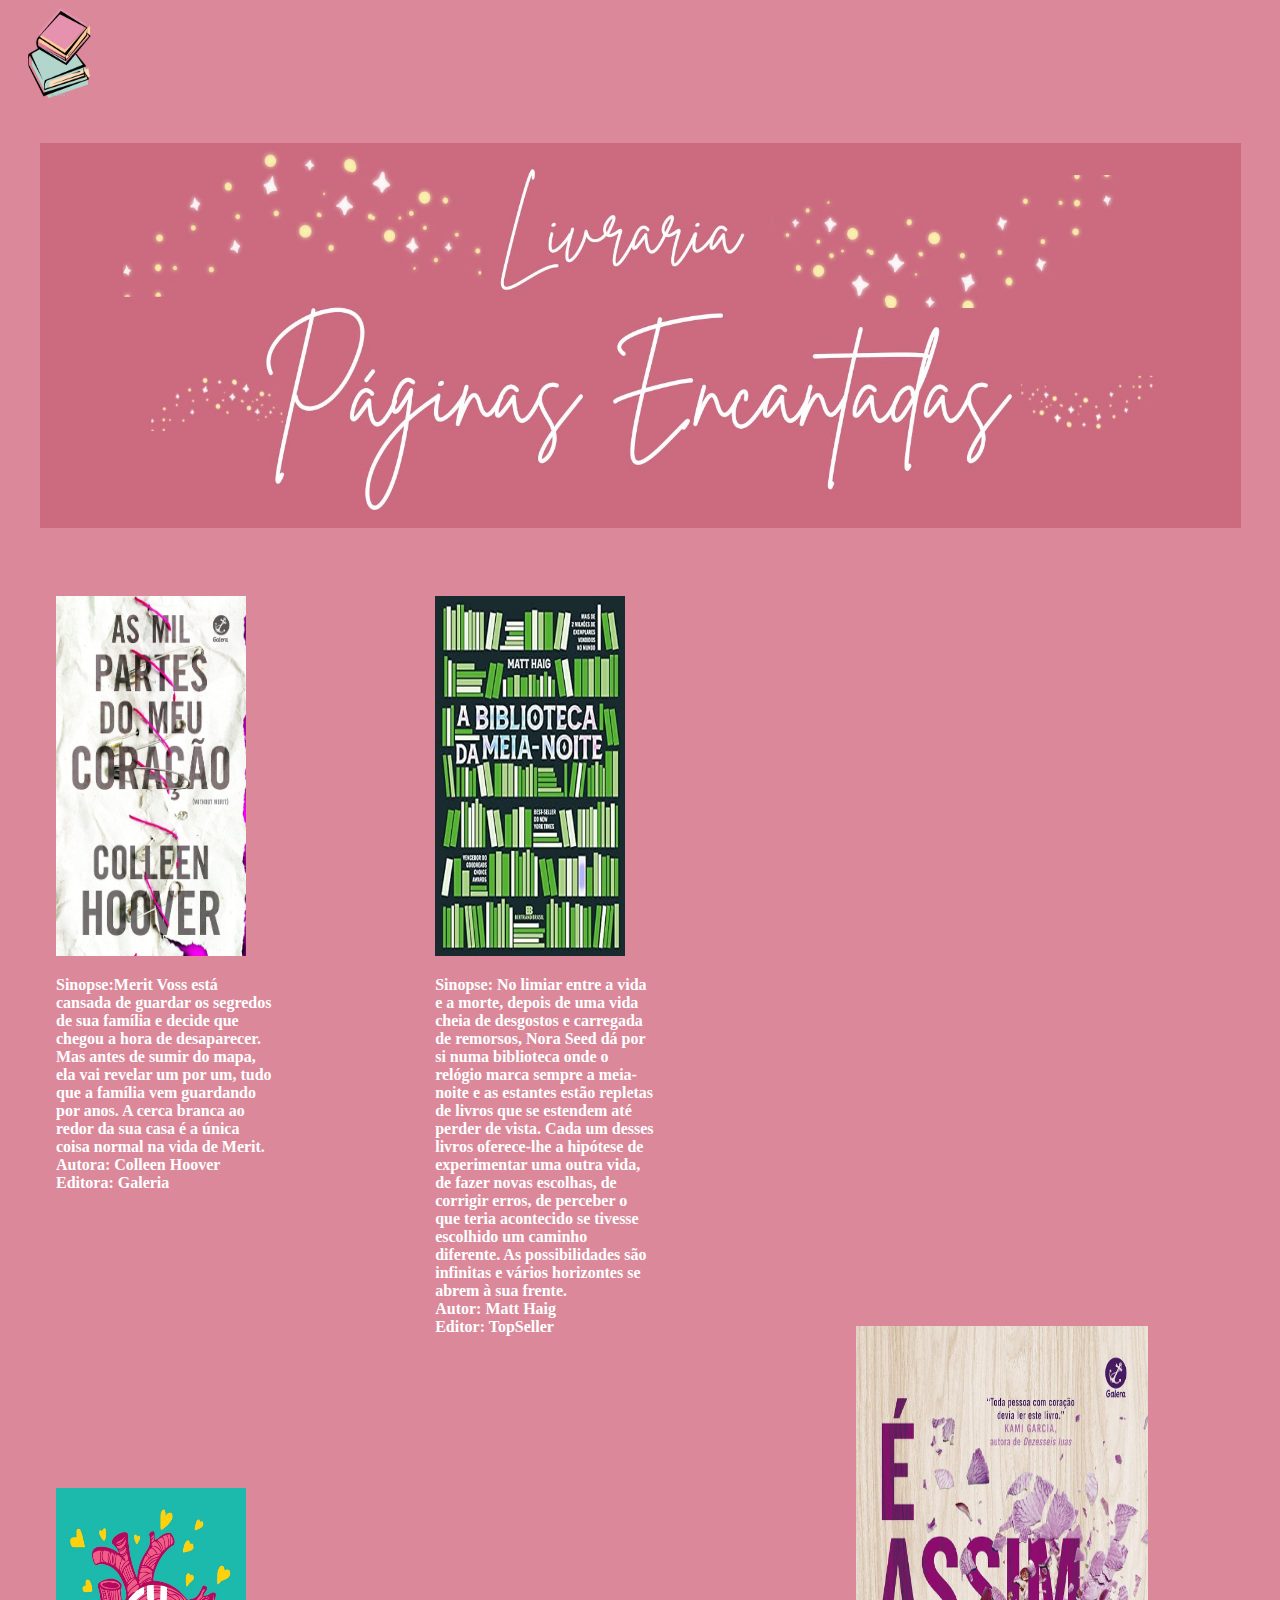
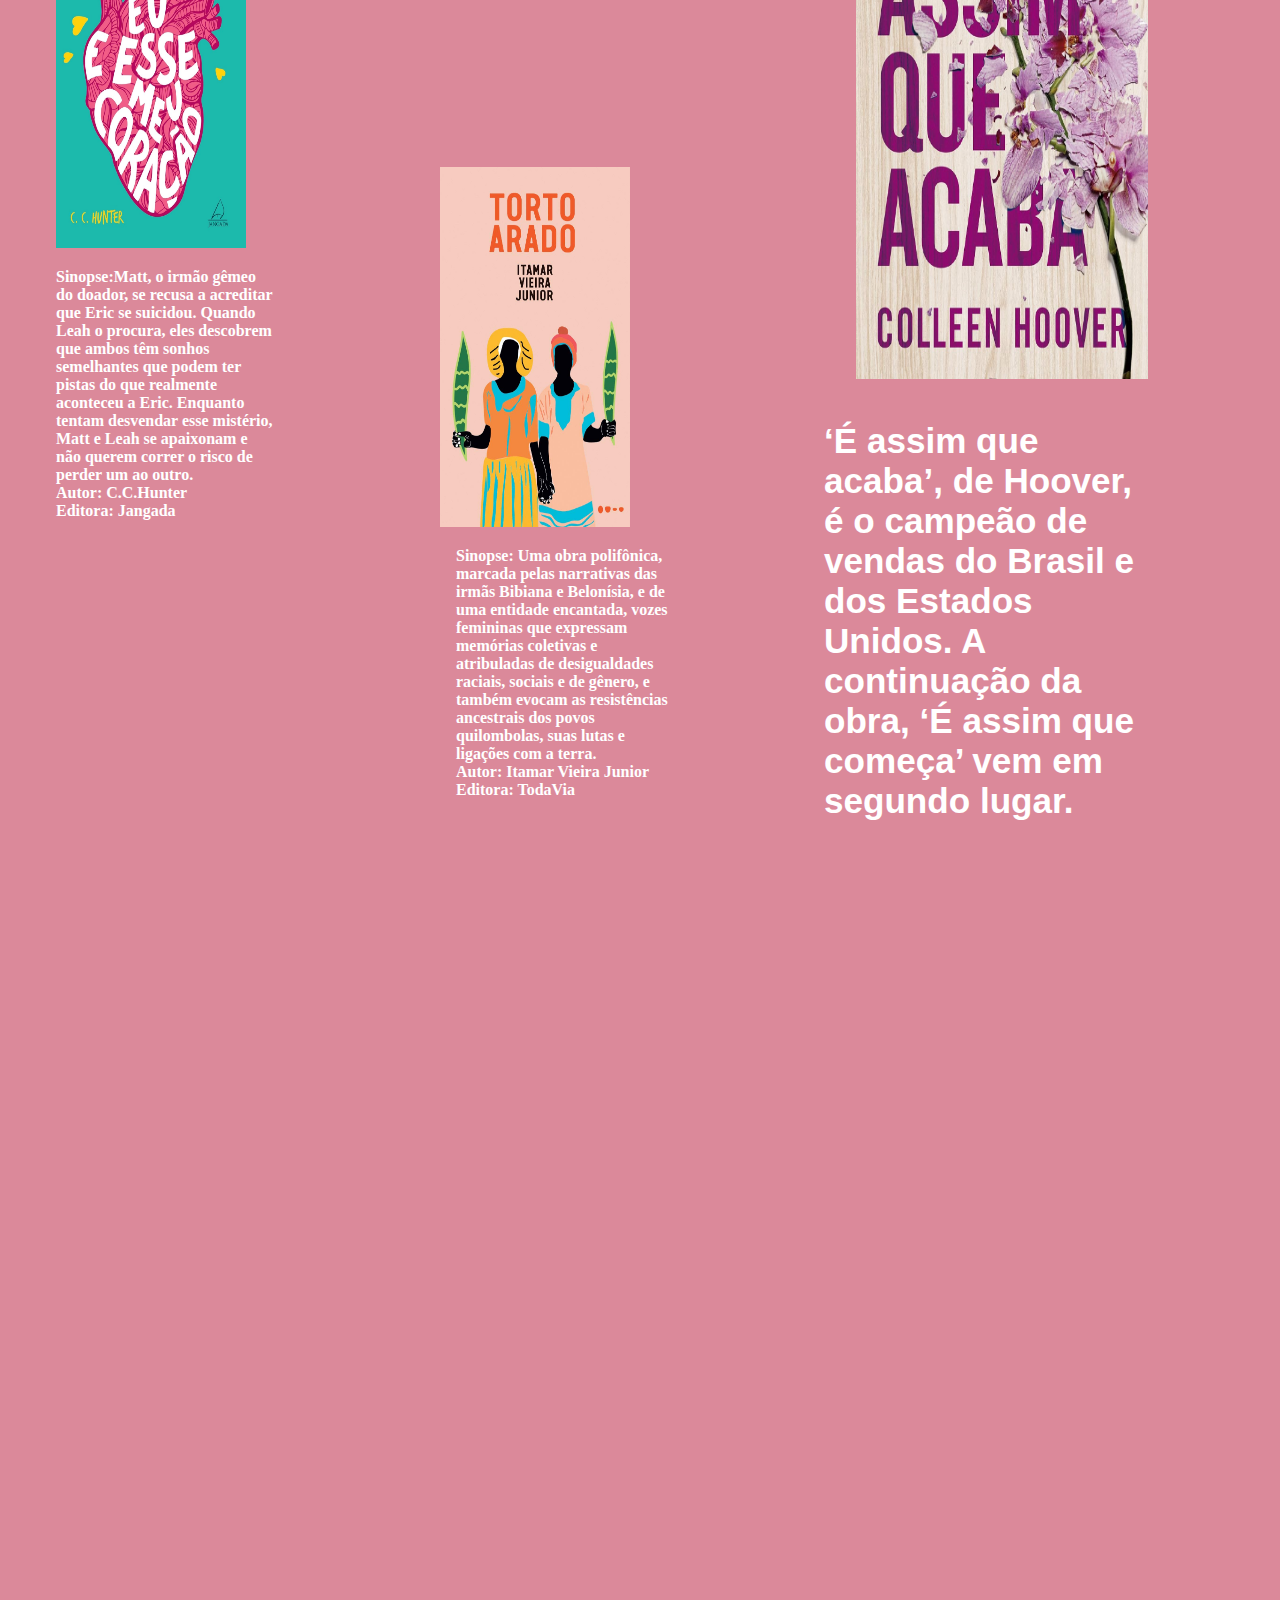
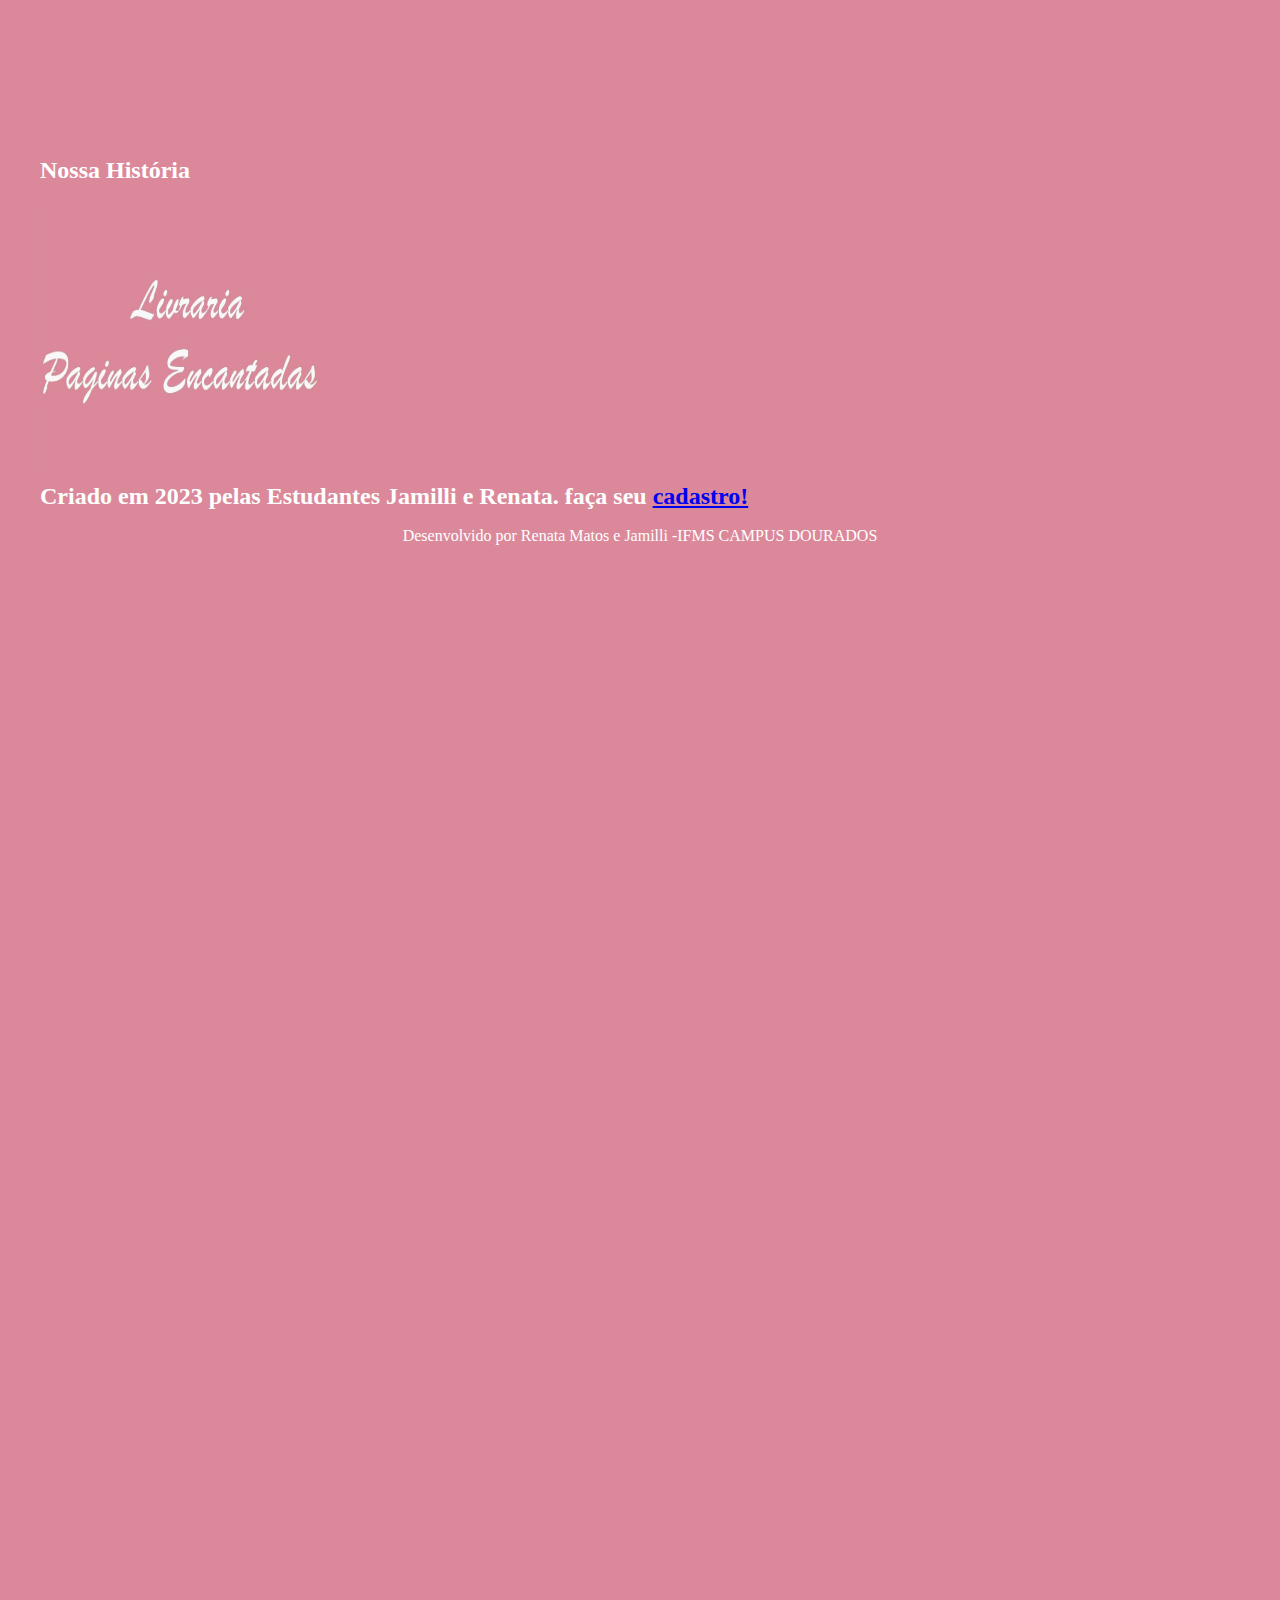
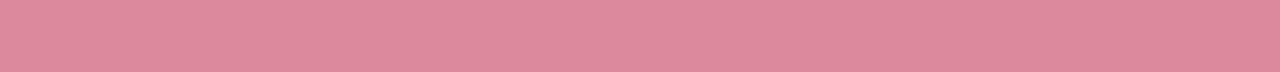
<file: index.html>
<!DOCTYPE html>
 <html>
 <head>
 	<title> Flexbox </title>
 	 <meta name="viewport" content="width=device-width, initial-scale=1" />
 	<link rel="stylesheet" type="text/css" href="style.css">
</head>
<body>

 <div class="container">

 	<div class="item1">  

 		<img src="img/livro1.png"> 

 	</div>

 	<div class="item2"> 

	 	<img src="img/banner.jpg"> </div>

 </div>

 <div class="container3"> 	
		
	<div class="item3"> 
		<img src="img/collen1.jpg">


		<div class="livros3">
			<div class="texto1">
				<h4>Sinopse:Merit Voss está cansada de guardar os segredos de sua família e decide que chegou a hora de desaparecer. Mas antes de sumir do mapa, ela vai revelar um por um, tudo que a família vem guardando por anos. A cerca branca ao redor da sua casa é a única coisa normal na vida de Merit. <br>
				Autora: Colleen Hoover <br>Editora: Galeria<br></h4>
				</div>
			</div>
	</div>		

 		
 	<div class="item4"> 
		<img src="img/meianoite.jpg">

 		<div class="livros4">
				<h4> Sinopse: No limiar entre a vida e a morte, depois de uma vida cheia de desgostos e carregada de remorsos, Nora Seed dá por si numa biblioteca onde o relógio marca sempre a meia-noite e as estantes estão repletas de livros que se estendem até perder de vista. Cada um desses livros oferece-lhe a hipótese de experimentar uma outra vida, de fazer novas escolhas, de corrigir erros, de perceber o que teria acontecido se tivesse escolhido um caminho diferente. As possibilidades são infinitas e vários horizontes se abrem à sua frente. <br> Autor: Matt Haig <br> Editor: TopSeller</h4>
			</div>
	</div>		

	<div class="item6">
		<img src="img/coracao.jpg">

 		<div class="livros6">
				<h4>Sinopse:Matt, o irmão gêmeo do doador, se recusa a acreditar que Eric se suicidou. Quando Leah o procura, eles descobrem que ambos têm sonhos semelhantes que podem ter pistas do que realmente aconteceu a Eric. Enquanto tentam desvendar esse mistério, Matt e Leah se apaixonam e não querem correr o risco de perder um ao outro.<br>Autor: C.C.Hunter <br> Editora: Jangada </h4>
			</div>
	</div>

	<div class="item7">
		<img src="img/arado.jpg">		
		<div class="livros7">
				<h4> Sinopse: Uma obra polifônica, marcada pelas narrativas das irmãs Bibiana e Belonísia, e de uma entidade encantada, vozes femininas que expressam memórias coletivas e atribuladas de desigualdades raciais, sociais e de gênero, e também evocam as resistências ancestrais dos povos quilombolas, suas lutas e ligações com a terra. <br> Autor: Itamar Vieira Junior <br> Editora: TodaVia</h4>
			</div>
	</div>

 	<div class="item5">
 			<div class="sobre" >
 			 <img src="img/acaba.jpg"> 			
				<h3>‘É assim que acaba’, de Hoover, é o campeão de vendas do Brasil e dos Estados Unidos. A continuação da obra, ‘É assim que começa’ vem em segundo lugar.</h3>
			</div>		
	</div>
	
	<div class="itemx">
			<h2>Nossa História </h2>
    		<img src="img/livraria.png.jpeg"/>
    		<h2>Criado em 2023 pelas Estudantes Jamilli e Renata. faça seu 
			<a href="form.html">cadastro!</a></h2>
	</div>
</div>

</div>
</div>	
</body>

<footer> Desenvolvido por Renata Matos e Jamilli -IFMS CAMPUS DOURADOS </footer>

</html>
</file>
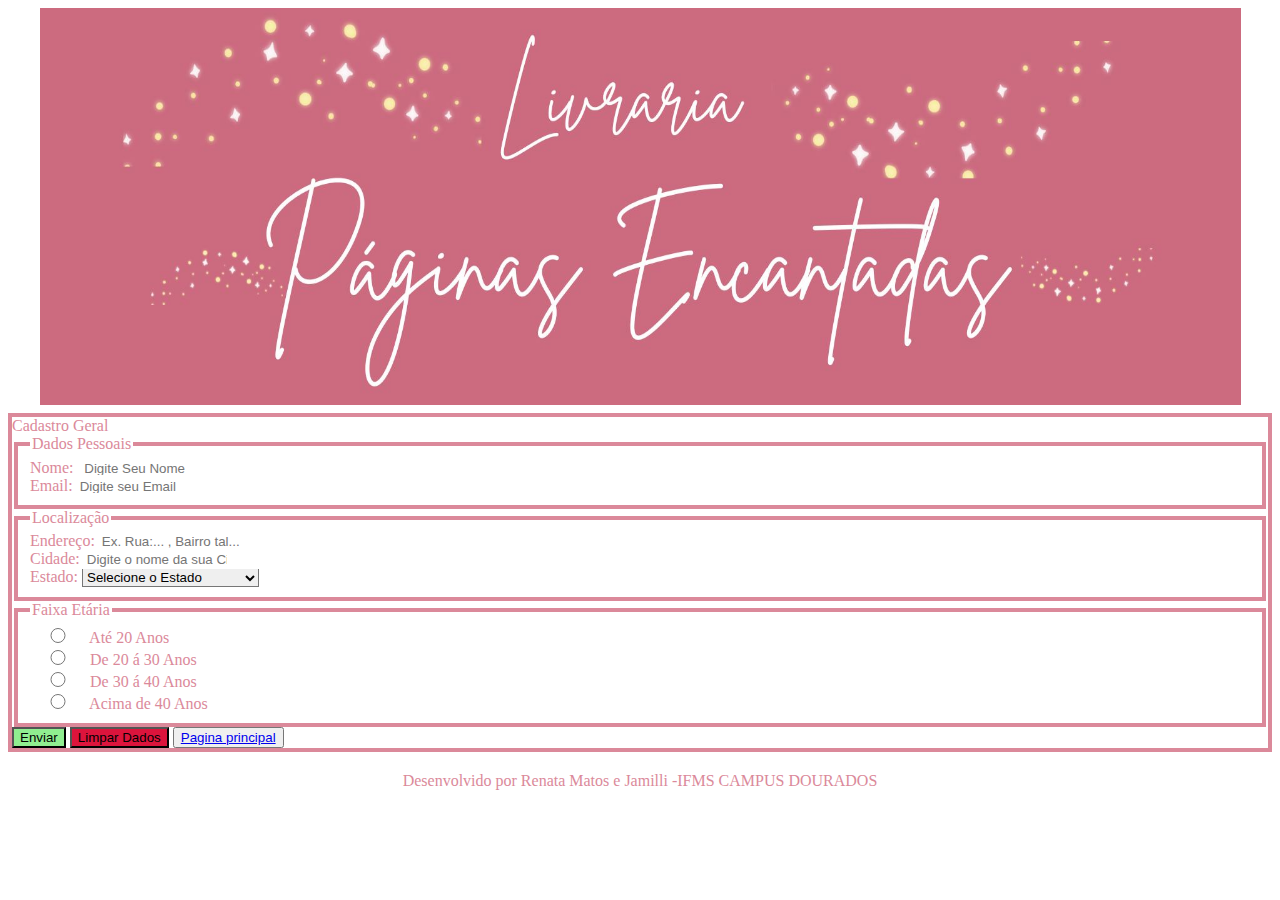
<file: form.html>
<!DOCTYPE html>
<html>
<head >
	<title>Formulário</title>
	<link rel="stylesheet" type="text/css" href="css2.css">
</head>
<body>
	
	 <div class="container">

 	<div class="item1">   

	 	<img src="img/banner.jpg" class="peça"> </div>

 </div>

	<form id="tudo"> Cadastro Geral
		<fieldset class="linha1">
			<legend>Dados Pessoais</legend>
			<label>
				Nome:
				<input type="text" class="bordin" placeholder=" Digite Seu Nome">
				<br>
				Email:
				<input type="email" name="Email" placeholder="Digite seu Email" class="bordin"> 
			</label>
		</fieldset>

		<fieldset class="linha1">
		 	<legend> Localização </legend>
			<label>
				Endereço:
				<input type="text" name="end" class="bordin" placeholder="Ex. Rua:... , Bairro tal... e N° Casa;">
				<br>
				Cidade:
				<input type="text" name="cid" placeholder="Digite o nome da sua Cidade" class="bordin">
				<br>
				Estado:
				<select class="bordin"> 
				<option>Selecione o Estado</option>
				<option>Acre (AC)</option>
				<option>Alagoas (AL)</option>
				<option>Amapá (AP)</option>
				<option>Amazonas (AM)</option>
				<option>Bahia (BA)</option>
				<option>Ceará (CE)</option>
				<option>Distrito Federal (DF)</option>
				<option>Espírito Santo (ES)</option>
				<option>Goiás (GO)</option>
				<option>Maranhão (MA)</option>
				<option>Mato Grosso (MT)</option>
				<option>Mato Grosso do Sul (MS)</option>
				<option>Minas Gerais (MG)</option>
				<option>Pará (PA)</option>
				<option>Paraná (PR)</option>
				<option>Pernambuco (PE)</option>
				<option>Piauí (PI)</option>
				<option>Rio de Janeiro (RJ)</option>
				<option>Rio Grande do Norte (RN)</option>
				<option>Rio Grande do Sul (RS)</option>
				<option> Rondônia (RO)</option>
				<option>Roraima (RR)</option>
				<option>Santa Catarina (SC)</option>
				<option>São Paulo (SP)</option>
				<option>Sergipe (SE)</option>
				<option>Tocantins (TO)</option>
				</select>
				
			</label>
		</fieldset>
		<fieldset class="linha1">
			<legend> Faixa Etária </legend>
			<label>
				<input type="radio" name="." class="box"> Até 20 Anos<br>
			 	<input type="radio" name="." class="box"> De 20 á 30 Anos<br>
			 	<input type="radio" name="." class="box"> De 30 á 40 Anos<br>
			 	<input type="radio" name="." class="box"> Acima de 40 Anos<br>
				</label>
		</fieldset>
		<button id="enviar"> Enviar </button> <button id="Limpar"> Limpar Dados </button> <button id="pagina"><a href="index.html">Pagina principal</a></button>
	</form>
</body>


 		<footer>
			Desenvolvido por Renata Matos e Jamilli -IFMS CAMPUS DOURADOS
		</footer>

</html>
</file>
<file: style.css>
.container{
	display: flex; /* transforma o elemento em flex container */
	flex-direction: row; /* column ou row - define a direção das colunas(filhos) */
	flex-wrap: wrap; /* permite a quebra de linhas */
}

.item1{
	width: 100%;
	height: 15vh;
}

.item1 img{
	margin-left: 20px;
	height: 10vh;
	width: 5%; 
}

.item2{
	width: 100%;
	height: 45vh;
}

.item2 img{
	width: 95%;
	height: 95%;
	margin-left: 2rem;
}

.container3{
	display: flex; /* transforma o elemento em flex container */
	flex-direction: row; /* column ou row - define a direção das colunas(filhos) */
	flex-wrap: wrap; /* permite a quebra de linhas */
}

.item3{
	width: 30%;
	height: 60vh;
}

.item3 img{
	width: 50%;
	height: 40vh;
	margin-left: 3rem;
	margin-top: 3rem;
}

.item4{
	width: 30%;
	height: 60vh;
}

.item4 img{
	width: 50%;
	height: 40vh;
	margin-left: 3rem;
	margin-top: 3rem;
}

.item6{
	width: 30%;
	height: 95vh;
	margin-top: 25rem;
	margin-right: 20rem;
}

.item6 img{
	width: 50%;
	height: 40vh;
	margin-left: 3rem;
}

.item7{
	width: 30%;
	height: 95vh;
	margin-top: -36rem;
	margin-left: 25rem;
}

.item7 img{
	width: 50%;
	height: 40vh;
	margin-left: 2rem;
}

.item5{
	width: 40%;
	height: 250vh;
	margin-left: 50rem;
}

.item5 img{
	height: 145%;
	width: 90%;
	margin-top: 2rem;
	margin-left: 2rem;
}

.sobre{
	height: 50vh;
	width: 70%;
	margin-top: -83rem;
	margin-left: 1rem;
	color: white;
	font-family: arial;
	font-size: 30px;
}
.itemx{
	margin-top: -95rem;
	margin-left: 2rem;
}

.itemx img{
	height: 30vh;
	width: 40%;
}

h2{
	margin-top: 5px;
	color: white;
}
h4{
	color: white;
	margin-top: 1rem;
	margin-left: 3rem; 
	margin-right: 7rem;
}

body{
	background-color:#DB899A;
}
footer{
	padding: 55px;
	color: white;
	text-align: center;
	margin-top: -75rem;
}


@media (max-width: 760px){

	.item1 img{
	margin-left: 20px;
	height: 15vh;
	width: 10%;
}

	.item2 img{
	width: 100%;
	height: 35vh;
	margin-left: 1rem;
	margin-right: 1rem;
	margin-top: 1rem;
}

	.item3{
	width: 100%;
	height: 60vh;
	margin-left: 1rem;
}

	.item3 img{
	width: 22%;
	height: 42vh;
}

	.livros3{
	color: white;
	margin-top: -12rem;
	margin-left: 15rem;
}

	.item4{
	width: 100%;
	height: 60vh;
	margin-left: 1rem;
}

	.item4 img{
	width: 22%;
	height: 42vh;
}

	.livros4{
	color: white;
	margin-top: -12rem;
	margin-left: 15rem;
}

	.item6{
	width: 100%;
	height: 60vh;
	margin-top: 7rem;
	margin-right: 0rem;

}
	.item6 img{
	width: 22%;
	height: 45vh;
	margin-left: 4rem;
}
	.livros6{
	color: white;
	margin-top: -12rem;
	margin-left: 15rem;
}

	.item7{
	width: 100%;
	height: 60vh;
	margin-top: 2rem;
	margin-left: 1rem;

}
	.item7 img{
	width: 22%;
	height: 43vh;
	margin-left: 3rem;
}

	.livros7{
	color: white;
	margin-top: -12rem;
	margin-left: 15rem;
	}

	.itemx {
		margin-top: 2rem;
	}

	.item5{
		display: none;
}

	.item5 img{
		display: none;
	}

	.sobre{
		display: none;
}
footer{
	padding: 5px;
	color: white;
	text-align: center;
	margin-top: 1rem;
}

}
</file>
<file: css2.css>
.container{
	display: flex; /* transforma o elemento em flex container */
	flex-direction: row; /* column ou row - define a direção das colunas(filhos) */
	flex-wrap: wrap; /* permite a quebra de linhas */
}

.item1{
	width: 100%;
	height: 45vh;	
}
.peça{
	width: 95%;
	height: 98%;
	margin-left: 2rem;
}

form{
	text-align:left; 
	font-family:calibri;

}
#tudo{
border-style:solid;
border-width:4px;
color:#DB899A;	
}
body{
background-color:white;
}
.linha1{
border-style:solid;
border-width:4px;
color:#DB899A;
border-color: #DB899A;	
}
.bordin{
 border-style: solid;
 border-top: none;
}
input{
	width: 140px;
	border: 0px;
	margin: 1px;
	height: 12px;
	outline: none;
	background:none;
	border-color: #DB899A;
}
.box{
	width: 50px;
	margin: 3px;
	height: 15px;
}
#enviar{
	background-color: rgb(144,238,144);
}
#Limpar{
	background-color: rgb(220,20,60);
}
footer{
	padding: 20px;
	color: #DB899A;
	text-align: center;
}
</file>
